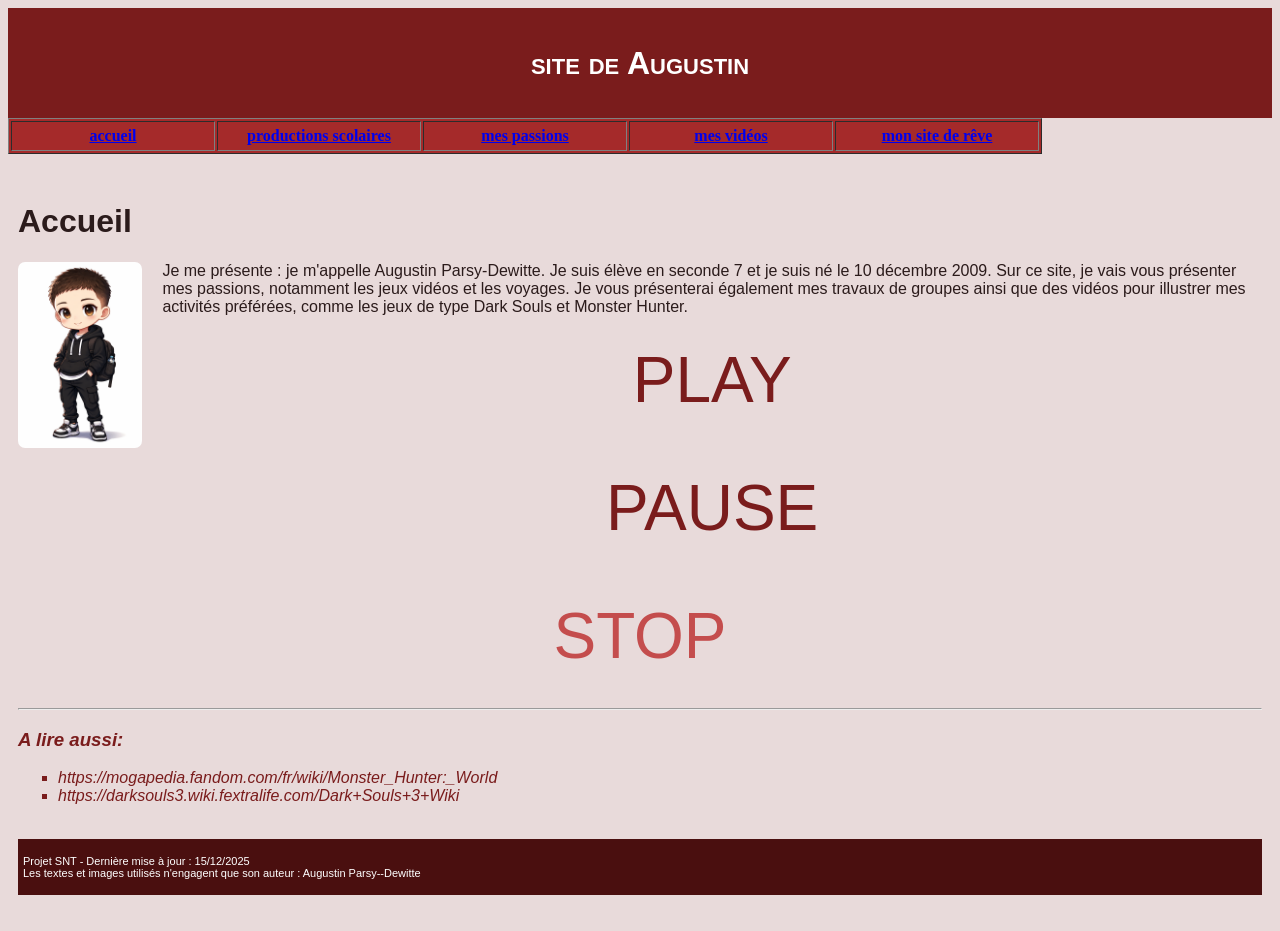
<file: index.html>
﻿<!DOCTYPE html>
<html lang="fr">

<head>
	<title> Site de Augustin </title>
	<meta charset="utf-8" />
	<link rel="stylesheet" href="style.css" type="text/css" />
</head>

<body>
	<div id="entete-de-page"> 
		<p> site de Augustin <br/> </p>
	</div> 
	
	<table id="bloc-menu" border="1">
<tr>
<th><a href="index.html">accueil</a></th>
<th><a href="productions.html">productions scolaires</a></th>
<th><a href="passions.html">mes passions</a></th>
<th><a href="videos.html">mes vidéos</a></th>
<th><a href="site.html">mon site de rêve</a></th>
</tr>
</table> <br/> 
	
	<div id="contenu">
		<h1> Accueil </h1>
		<img src="avatar.png" alt="mon avatar" width="10%" height="10%" class="arrondie"
		<h2>Je me présente : je m'appelle Augustin Parsy-Dewitte. 
Je suis élève en seconde 7 et je suis né le 10 décembre 2009. 
Sur ce site, je vais vous présenter mes passions, notamment les jeux vidéos et les voyages. 
Je vous présenterai également mes travaux de groupes ainsi que des vidéos pour illustrer mes activités préférées, comme les jeux de type Dark Souls et Monster Hunter. </h2>
<br/>
		<div><!--on ajoute le lien où se trouve la musique -->
<audio  id="zic"src="music.mp3"></audio>
<!--on nomme les boutons et leur statut -->
<div>
<a href="javascript:void(0)" onclick="changeState(0)" class="bouton">PLAY</a>
<a href="javascript:void(0)" onclick="changeState(1)" class="bouton">PAUSE</a>
<a href="javascript:void(0)" onclick="changeState(2)" class="bouton active">STOP</a>
</div>
<!--on écrit les variable du script -->
<script>
<!--on attribue valeur et fonction de chaque bouton -->
function changeState(x){
let boutons = document.querySelectorAll(".bouton");
let audio = document.querySelector("#zic");
for(let i =0; i<boutons.length; i++){
boutons[i].classList.remove("active");
}
boutons[x].classList.add("active");
if(x == 0){
audio.play();
}
if(x == 1){
audio.pause();
}
if(x == 2){
audio.pause();
audio.currentTime = 0;
}
}
</script><div>
			
		<hr>
		<div id="infos">
			<h3> A lire aussi: </h3>
			<ul>
				<li> https://mogapedia.fandom.com/fr/wiki/Monster_Hunter:_World </li>
				<li> https://darksouls3.wiki.fextralife.com/Dark+Souls+3+Wiki </li>
			</ul>
		</div>
	</div> <br/> 
	
	<div id="pied-de-page">
		<p> Projet SNT - Dernière mise à jour : 15/12/2025 <br/>
		Les textes et images utilisés n'engagent que son auteur : Augustin Parsy--Dewitte  </p>
	</div> <br/> 

</body>

</html>
</file>
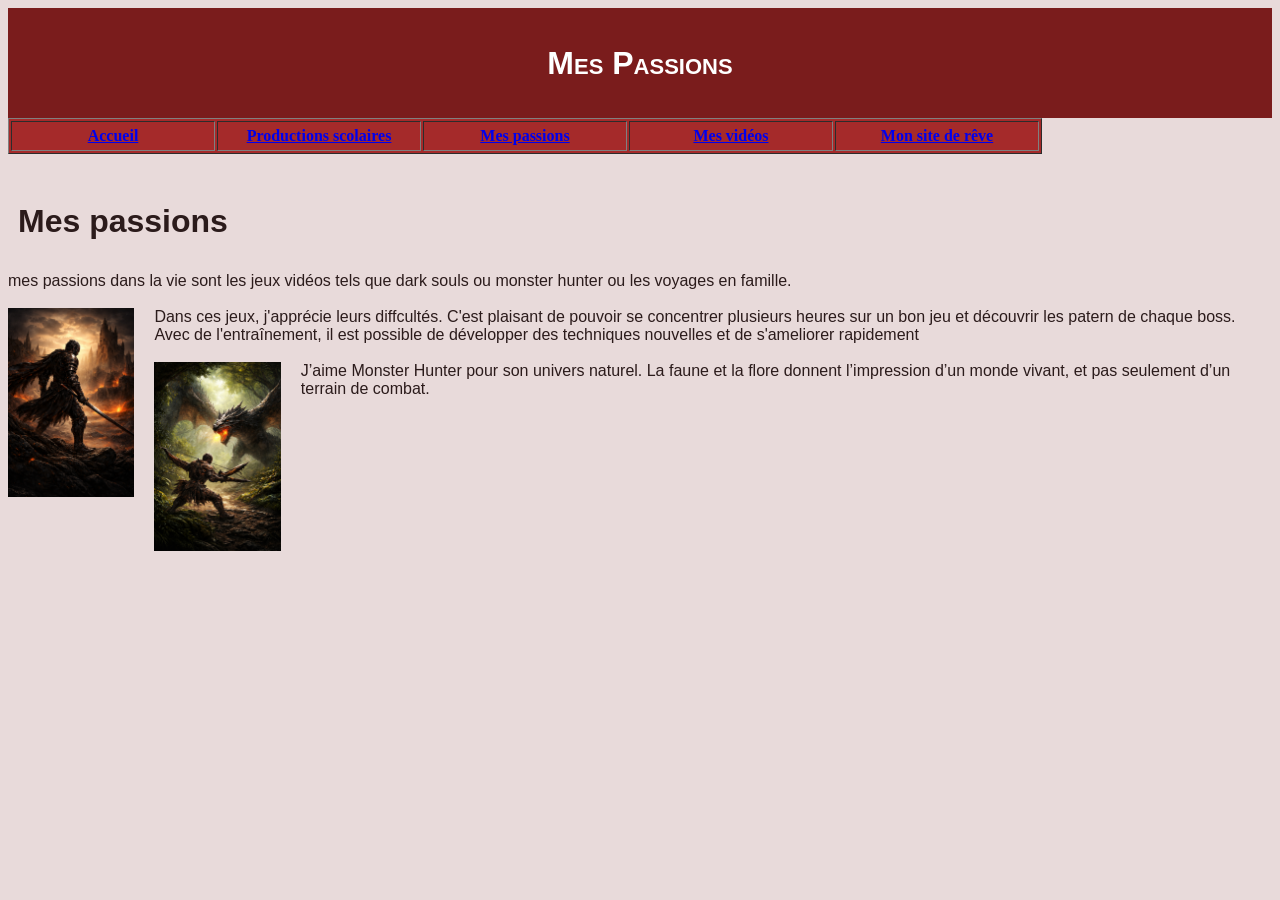
<file: passions.html>
<!DOCTYPE html>
<html lang="fr">

<head>
	<title> Mes passions </title>
	<meta charset="utf-8" />
	<link rel="stylesheet" href="style.css" type="text/css" />
</head>

<body>
	<div id="entete-de-page"> 
		<p> Mes Passions </p>
	</div> 
	<table id="bloc-menu" border="1">
	<tr>
		<th><a href="index.html"> Accueil </a></th>
		<th><a href="productions.html">Productions scolaires</a></th>
		<th><a href="passions.html">Mes passions</a></th>
		<th><a href="videos.html">Mes vidéos</a></th>
		<th><a href="site.html">Mon site de rêve</a></th>
	</tr>
	</table> <br/> 

	<div id="contenu">
		<h1> Mes passions </h1>	
	</div>

	mes passions dans la vie sont les jeux vidéos tels que dark souls ou monster hunter ou les voyages en famille.

	<br/><br/>

	<img src="ds_image.png" alt="dark souls" width="10%">

Dans ces jeux, j'apprécie leurs diffcultés. C'est plaisant de pouvoir se concentrer plusieurs heures sur un bon jeu et découvrir les patern de chaque boss. Avec de l'entraînement, il est possible de développer des techniques nouvelles et de s'ameliorer rapidement 

	<br/><br/>

	<img src="mh_image.png" alt="monster hunter" width="10%">
	
J’aime Monster Hunter pour son univers naturel. La faune et la flore donnent l’impression d’un monde vivant, et pas seulement d’un terrain de combat.
	
</body>

</html>
</file>
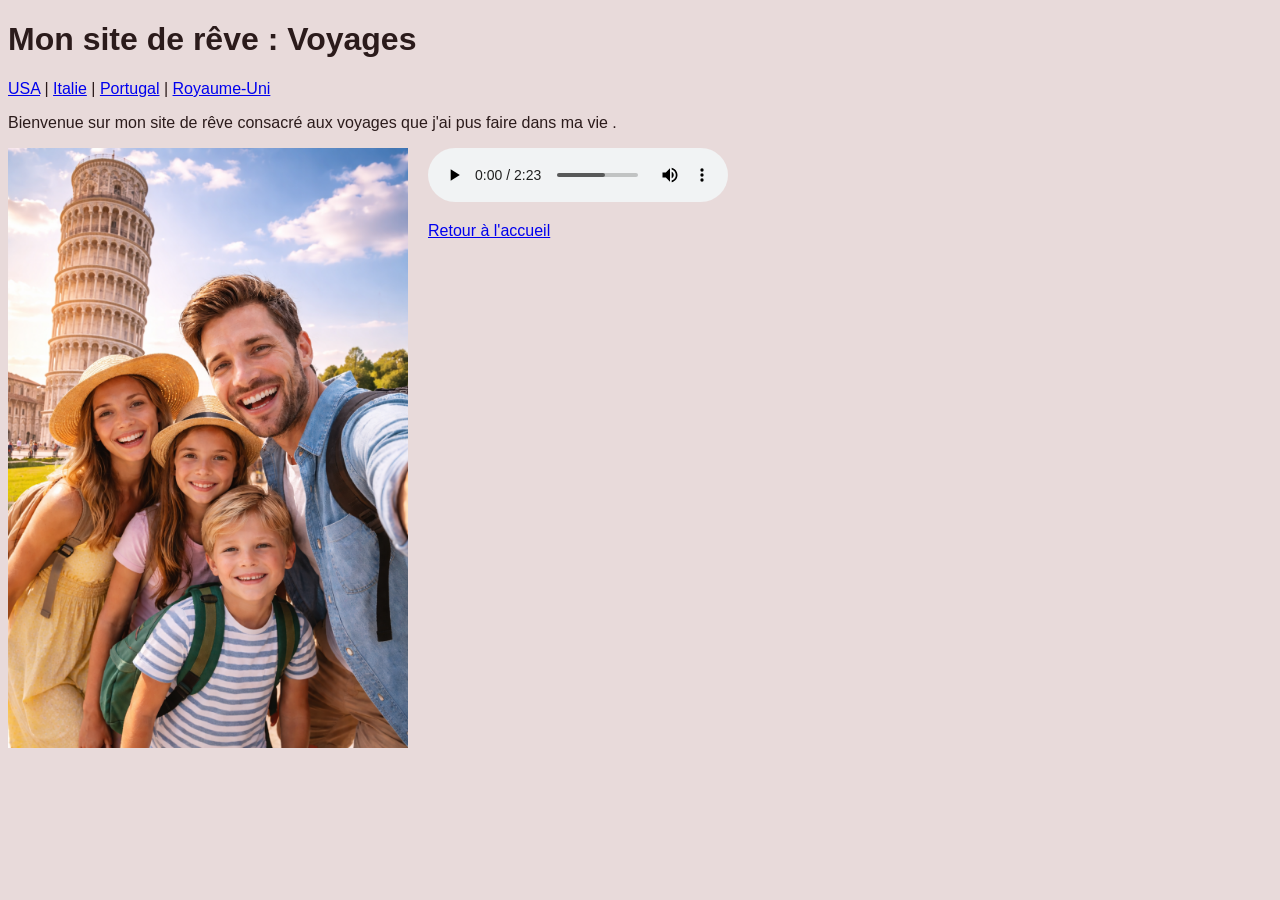
<file: site.html>
<!DOCTYPE html>
<html lang="fr">
<head>
    <title>Mon site de rêve</title>
    <meta charset="utf-8" />
    <link rel="stylesheet" href="style.css" type="text/css" />
</head>

<body>

<h1>Mon site de rêve : Voyages</h1>

<p>
<a href="usa.html">USA</a> |
<a href="italie.html">Italie</a> |
<a href="portugal.html">Portugal</a> |
<a href="royaume-uni.html">Royaume-Uni</a>
</p>

<p>Bienvenue sur mon site de rêve consacré aux voyages que j'ai pus faire dans ma vie .</p>

<p>
<img src="famille-pise.png" alt="Voyage en famille en Italie" width="400">
</p>

<p>
<audio controls src="music.mp3"></audio>
</p>

<p>
<a href="index.html">Retour à l'accueil</a>
</p>

</body>
</html>
</file>
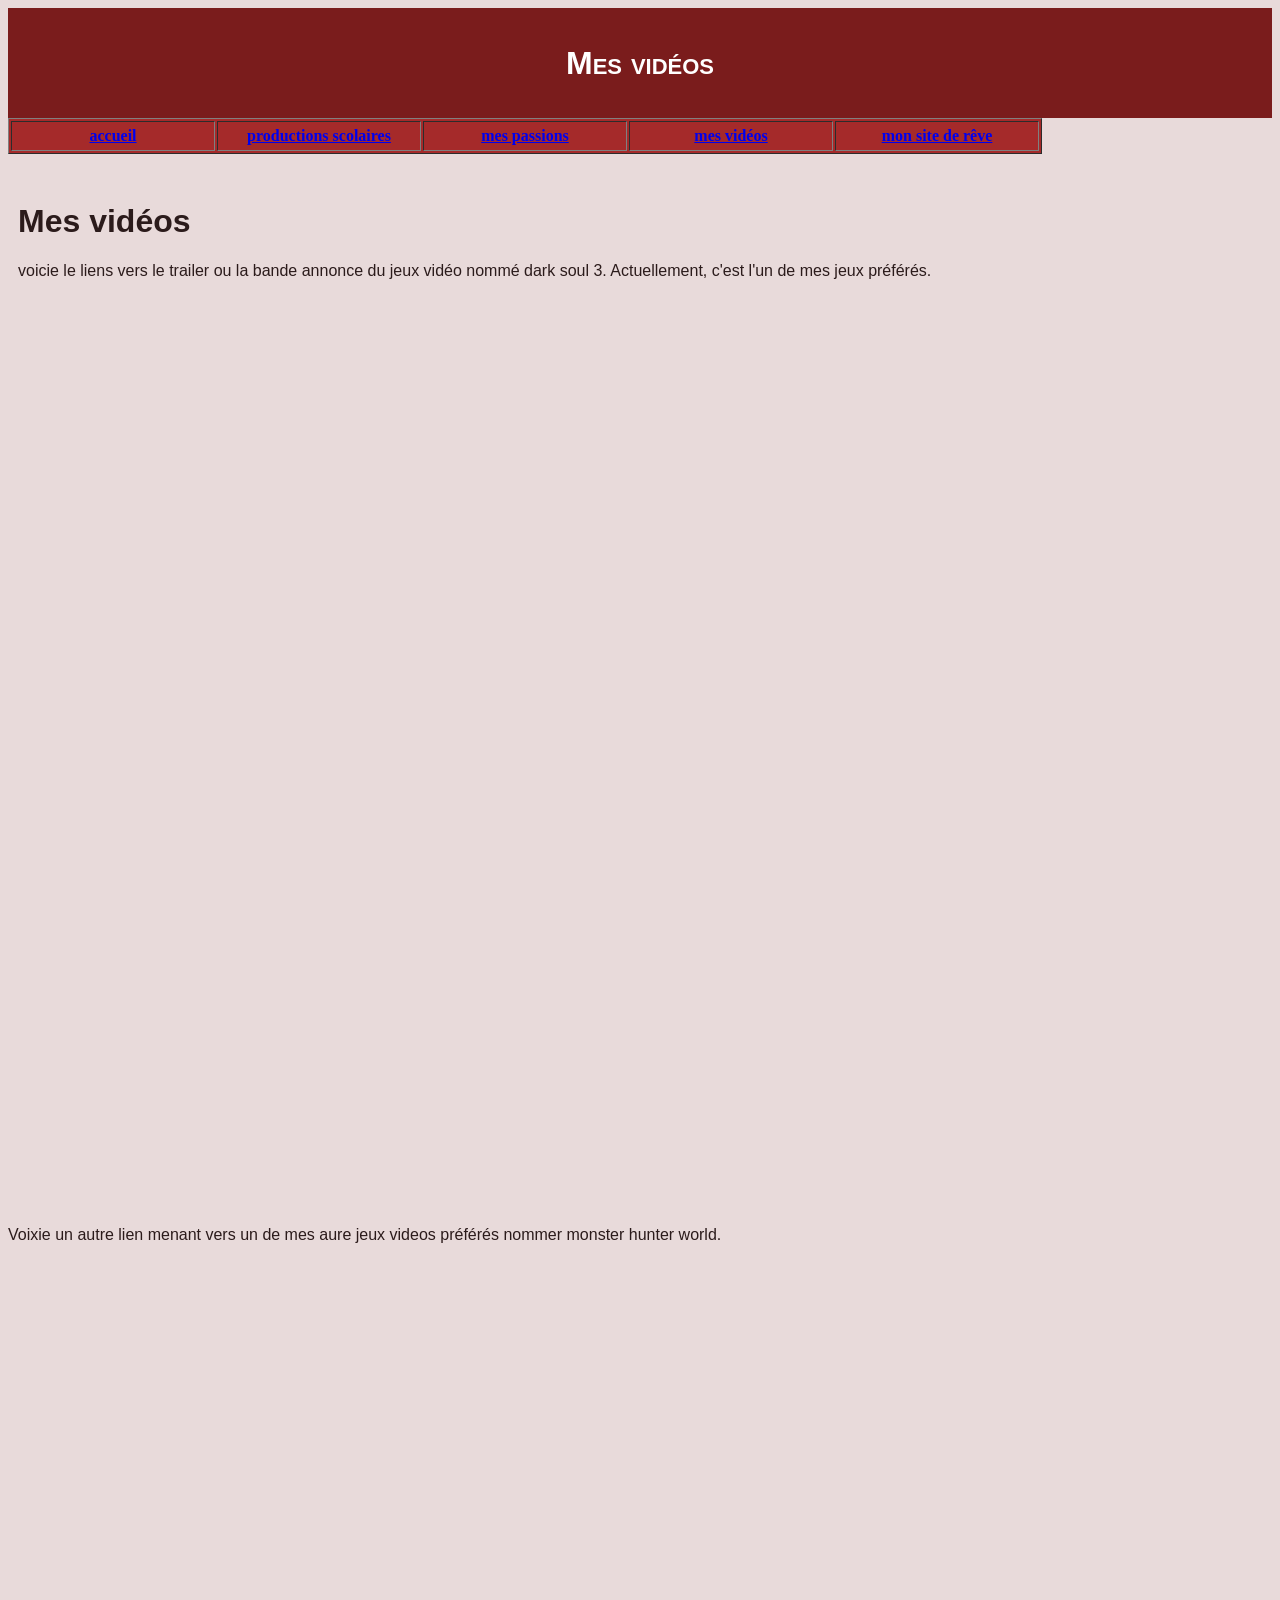
<file: videos.html>
<!DOCTYPE html>
<html lang="fr">

<head>
	<title> Mes vidéos </title>
	<meta charset="utf-8" />
	<link rel="stylesheet" href="style.css" type="text/css" />
</head>

<body>
	<div id="entete-de-page"> 
		<p> Mes vidéos </p>
	</div> 
	<table id="bloc-menu" border="1">
<tr>
<th><a href="index.html">accueil</a></th>
<th><a href="productions.html">productions scolaires</a></th>
<th><a href="passions.html">mes passions</a></th>
<th><a href="videos.html">mes vidéos</a></th>
<th><a href="site.html">mon site de rêve</a></th>
</tr>
</table> <br/> 
	<div id="contenu">
		<h1> Mes vidéos </h1>	
		
		voicie le liens vers le trailer ou la bande annonce du jeux vidéo nommé dark soul 3. Actuellement, c'est l'un de mes jeux préférés. 
		
	</div><center><p><iframe width="560" height="315" src="https://www.youtube.com/embed/_zDZYrIUgKE?" title="YouTube video player" frameborder="0" allow="accelerometer; autoplay; clipboard-write; encrypted-media; gyroscope; picture-in-picture; web-share" referrerpolicy="strict-origin-when-cross-origin" allowfullscreen></iframe></p></center>


        Voixie un autre lien menant vers un de mes aure jeux videos préférés nommer monster hunter world.
		
			</div><center><p><iframe width="560" height="315" src="https://www.youtube.com/embed/OotQrKEqe94?" title="YouTube video player" frameborder="0" allow="accelerometer; autoplay; clipboard-write; encrypted-media; gyroscope; picture-in-picture; web-share" referrerpolicy="strict-origin-when-cross-origin" allowfullscreen></iframe></p></center>

 <br/> 
	
</body>

</html>
</file>
<file: style.css>
iframe {
	 
	 height:100vh;
	 width:100%;
 } 
body {
	background-color: #E8DADA;
	font-family: Calibri, sans-serif;
	font-size: 16px;
	color: #2B1B1B;
}
img { 
	float: left; 
	margin-right: 20px;
}
th { width: 200px;}
ul { list-style-type: square; }

#entete-de-page {
	padding: 5px;
	height: 100px;
	background-color: #7A1C1C;
	font-size: 32px;
	font-weight: bold;
	font-variant: small-caps;
	text-align: center;
	color: white;
}
#bloc-menu {
	height: 36px;
	background-color:#A52A2A;
	float: center;
	color: white;
}
#bloc-menu a {
	font-family: "Palatino Linotype", serif;
}
#contenu {
	padding: 10px;
	background-color:#E8DADA;
	font-family: Calibri, sans-serif;
}
#infos {
	color: #7A1C1C;
	font-style: italic;
}
#pied-de-page {
	padding: 5px;
	background-color: #4A0F0F;
	font-size: 11px;
	color: white;
}
/*créer des commandes pour lancer /arrêter de la musique*/
.bouton {
	display:block;
	text-align:center;
	text-decoration:none;
	font-weight: 400;
	color:#7A1C1C;
	font-size:4rem;
	line-height:2em;
}

.bouton.active {
Color:#C44D4D;
}
/*mettre une image aux bords arrondis*/

.arrondie {
-moz-border-radius:7px;
-webkit-border-radius:7px;
border-radius:7px;
}
</file>
